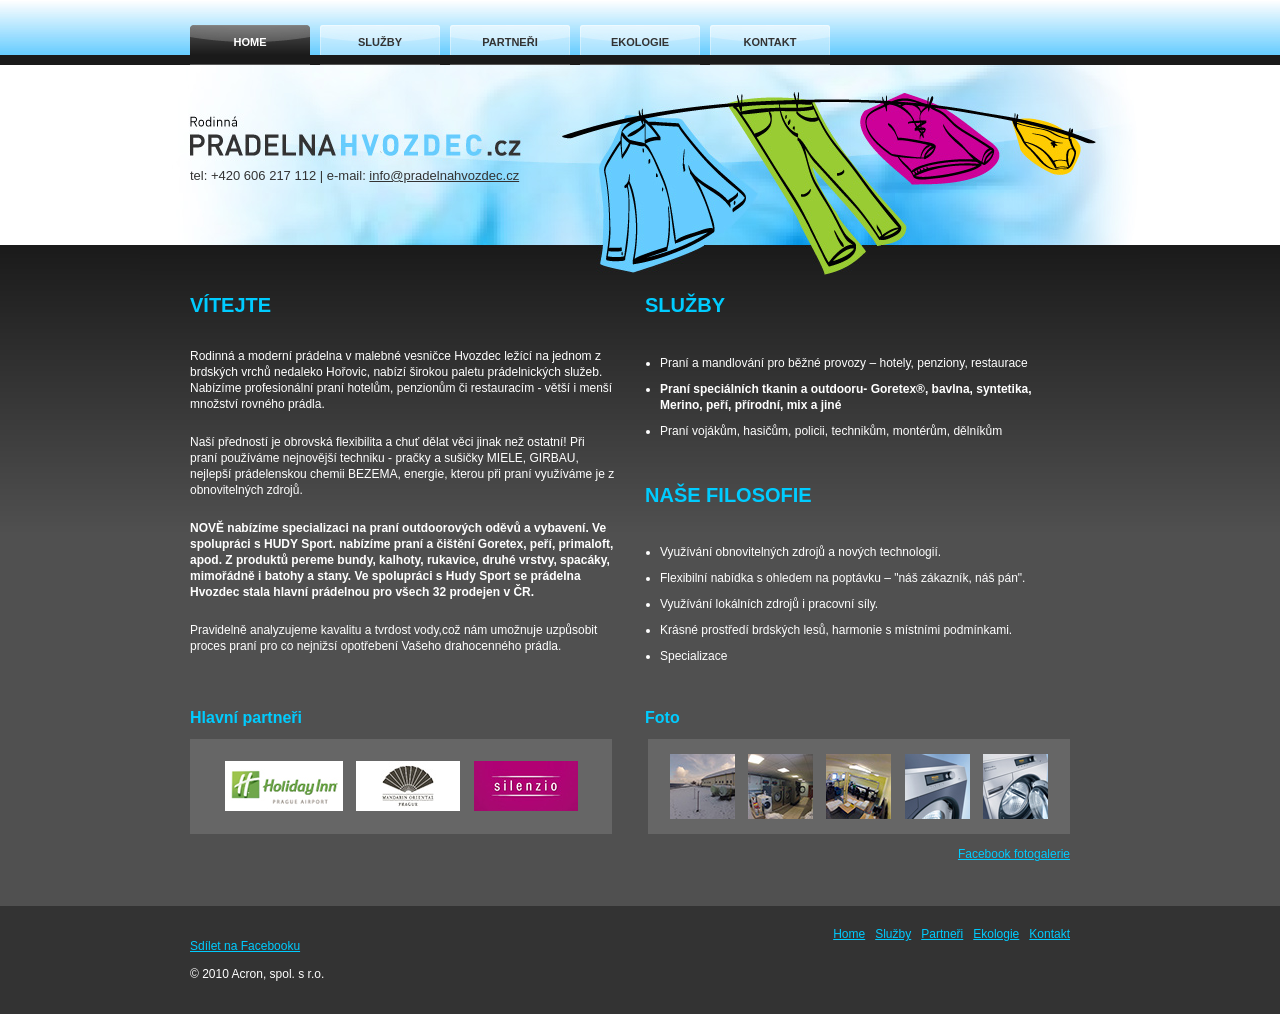
<file: index.html>
<!DOCTYPE html PUBLIC "-//W3C//DTD XHTML 1.0 Transitional//EN" "http://www.w3.org/TR/xhtml1/DTD/xhtml1-transitional.dtd">
<html xmlns="http://www.w3.org/1999/xhtml">

<head>
	<meta http-equiv="Content-Type" content="text/html; charset=utf-8"/>
	<title>Prádelna Hvozdec</title>
	<link href="css/basic_ph.css" rel="stylesheet" type="text/css"/>
	<!--[if lte IE 7]>
<style>
.content, .content1, .content2 { margin-right: -1px; }
ul.nav a { zoom: 1; }
</style>
<![endif]-->
	<script type="text/javascript" src="js/prototype.js"></script>
	<script type="text/javascript" src="js/scriptaculous.js?load=effects,builder"></script>
	<script type="text/javascript" src="js/lightbox.js"></script>
</head>

<body>
	<div class="back">
		<div class="container">
			<div style="height: 25px;"></div>
			<div class="nav">
				<ul>
					<li>HOME</li>
					<li><a href="services.html" target="_top">SLUŽBY</a>
					</li>
					<li style="display:none;"><a href="order.html" target="_top">OBJEDNAT</a>
					</li>
					<li><a href="partners.html" target="_top">PARTNEŘI</a>
					</li>
					<li><a href="footprint.html" target="_top">EKOLOGIE</a>
					</li>
					<li><a href="contact.html" target="_top">KONTAKT</a>
					</li>
				</ul>
			</div>
			<div class="header"> <a style="display: block; width:330px; height:90px;" href="index.html" target="_top"><span style="display: none;">PRADELNAHVOZDEC.CZ</span></a>
				<p> tel: +420 606 217 112 | e-mail: <a href="mailto:info@pradelnahvozdec.cz">info@pradelnahvozdec.cz</a>
				</p>
				<!-- end .header -->
			</div>
			<div class="content1">
				<h1>VÍTEJTE</h1>
				<p>Rodinná a moderní prádelna v malebné vesničce Hvozdec ležící na jednom z brdských vrchů nedaleko Hořovic, nabízí širokou paletu prádelnických služeb. Nabízíme profesionální praní hotelům, penzionům či restauracím - větší i menší množství rovného prádla.</p>
				<p>Naší předností je obrovská flexibilita a chuť dělat věci jinak než ostatní! Při praní používáme nejnovější techniku - pračky a sušičky MIELE, GIRBAU, nejlepší prádelenskou chemii BEZEMA, energie, kterou při praní využíváme je z obnovitelných zdrojů.</p>
				<p><b>NOVĚ nabízíme specializaci na praní outdoorových oděvů a vybavení. Ve spolupráci s HUDY Sport. nabízíme praní a čištění Goretex, peří, primaloft, apod. Z produktů pereme bundy, kalhoty, rukavice, druhé vrstvy, spacáky, mimořádně i batohy a stany. Ve spolupráci s Hudy Sport se prádelna Hvozdec stala hlavní prádelnou pro všech 32 prodejen v ČR. </b>
				</p>
				<p>Pravidelně analyzujeme kavalitu a tvrdost vody,což nám umožnuje uzpůsobit proces praní pro co nejnižsí opotřebení Vašeho drahocenného prádla.
				</p>
				<!-- end .content1 -->
			</div>
			<div class="content2">
				<h4>SLUŽBY</h4>
				<ul>
					<li>Praní a mandlování pro běžné provozy – hotely, penziony, restaurace</li>
					<li><b>Praní speciálních tkanin a outdooru- Goretex®, bavlna, syntetika, Merino, peří, přírodní, mix a jiné</b></li>
					<li>Praní vojákům, hasičům, policii, technikům, montérům, dělníkům</li>
				</ul>
				<h4>NAŠE FILOSOFIE</h4>
				<ul>
					<li>Využívání obnovitelných zdrojů a nových technologií.</li>
					<li>Flexibilní nabídka s ohledem na poptávku – "náš zákazník, náš pán".</li>
					<li>Využívání lokálních zdrojů i pracovní síly.</li>
					<li>Krásné prostředí brdských lesů, harmonie s místními podmínkami. </li>
					<li>Specializace</li>
				</ul>
				<!-- end .content2 -->
			</div>
			<!-- end .container -->
		</div>
		<div class="clear"></div>
		<div class="imgfooter">
			<div class="fcontainer">
				<div class="imgfleft">
					<h2>Hlavní partneři</h2>
					<div class="imgboxl"> <a href="https://www.hipragueairport.com/en/" title="Holiday Inn Prague Airport" target="_blank"><img src="images/hi.jpg" alt="image 3" width="118" height="50" class="img50" /></a>
						<a href="https://www.mandarinoriental.com/en/prague/mala-strana" title="Mandarin Oriental Prague" target="_blank"><img src="images/mandarin_s.jpg" alt="Mandarin Oriental Prague" width="104" height="50" class="img50" /></a>
						<a href="http://www.silenziohotel.cz" title="Silenzio Hotel" target="_blank"><img src="images/silenzio_s.jpg" alt="Silenzio" width="104" height="50" class="img50" /></a>
					</div>
				</div>
				<div class="imgfright">
					<h2 style="padding: 0px 15px;">Foto</h2>
					<div class="imgboxr"> <a href="images/ph_01_l.jpg" rel="lightbox[roadtrip]"><img src="images/ph_01_s.jpg" alt="Rodinná prádelna Hvozdec" title="Rodinná prádelna Hvozdec" width="65" height="65" class="img" /></a>
						<a href="images/ph_02_l.jpg" rel="lightbox[roadtrip]"><img src="images/ph_02_s.jpg" alt="Rodinná prádelna Hvozdec" title="Rodinná prádelna Hvozdec" width="65" height="65" class="img" /></a> <a href="images/ph_03_l.jpg" rel="lightbox[roadtrip]"><img src="images/ph_03_s.jpg" alt="Rodinná prádelna Hvozdec" title="Rodinná prádelna Hvozdec" width="65" height="65" class="img" /></a>
						<a href="images/20000063192_l.jpg" rel="lightbox[roadtrip]"><img src="images/20000063192_s.jpg" alt="Miele Professional" title="Miele Professional" width="65" height="65" class="img" /></a> <a href="images/20000064810_l.jpg" rel="lightbox[roadtrip]"><img src="images/20000064810_s.jpg" alt="Miele Professional" title="Miele Professional" width="65" height="65" class="img" /></a>
					</div>
					<p style="padding: 0px 0px; line-height: 40px; text-align: right;"><a href="https://www.facebook.com/media/set/?set=a.206001156083046.63624.182908068392355&type=1&l=375593d384" target="_top">Facebook fotogalerie</a>
					</p>
				</div>
			</div>
			<!-- end .imgfooter -->
		</div>
		<div class="clear"></div>
		<!-- end .back -->
	</div>
	<div class="footer">
  <div class="fcontainer">
    <div class="fleft">
      <p><a href="https://www.facebook.com/sharer/sharer.php?u=https%3A%2F%2Fwww.pradelnahvozdec.cz%2F" target="_blank" rel="noopener noreferrer">Sdílet na Facebooku</a></p>
      <p>© 2010 Acron, spol. s r.o.</p>
    </div>
    <div class="fright">
      <ul>
        <li><a href="contact.html" target="_top">Kontakt</a></li>
        <li><a href="footprint.html" target="_top">Ekologie</a></li>
        <li><a href="partners.html" target="_top">Partneři</a></li>
        <li style="display:none;"><a href="order.html" target="_top">Objednat</a></li>
        <li><a href="services.html" target="_top">Služby</a></li>
        <li><a href="index.html" target="_top">Home</a></li>
      </ul>
    </div>
  </div>
</div>

</body>

</html>
</file>
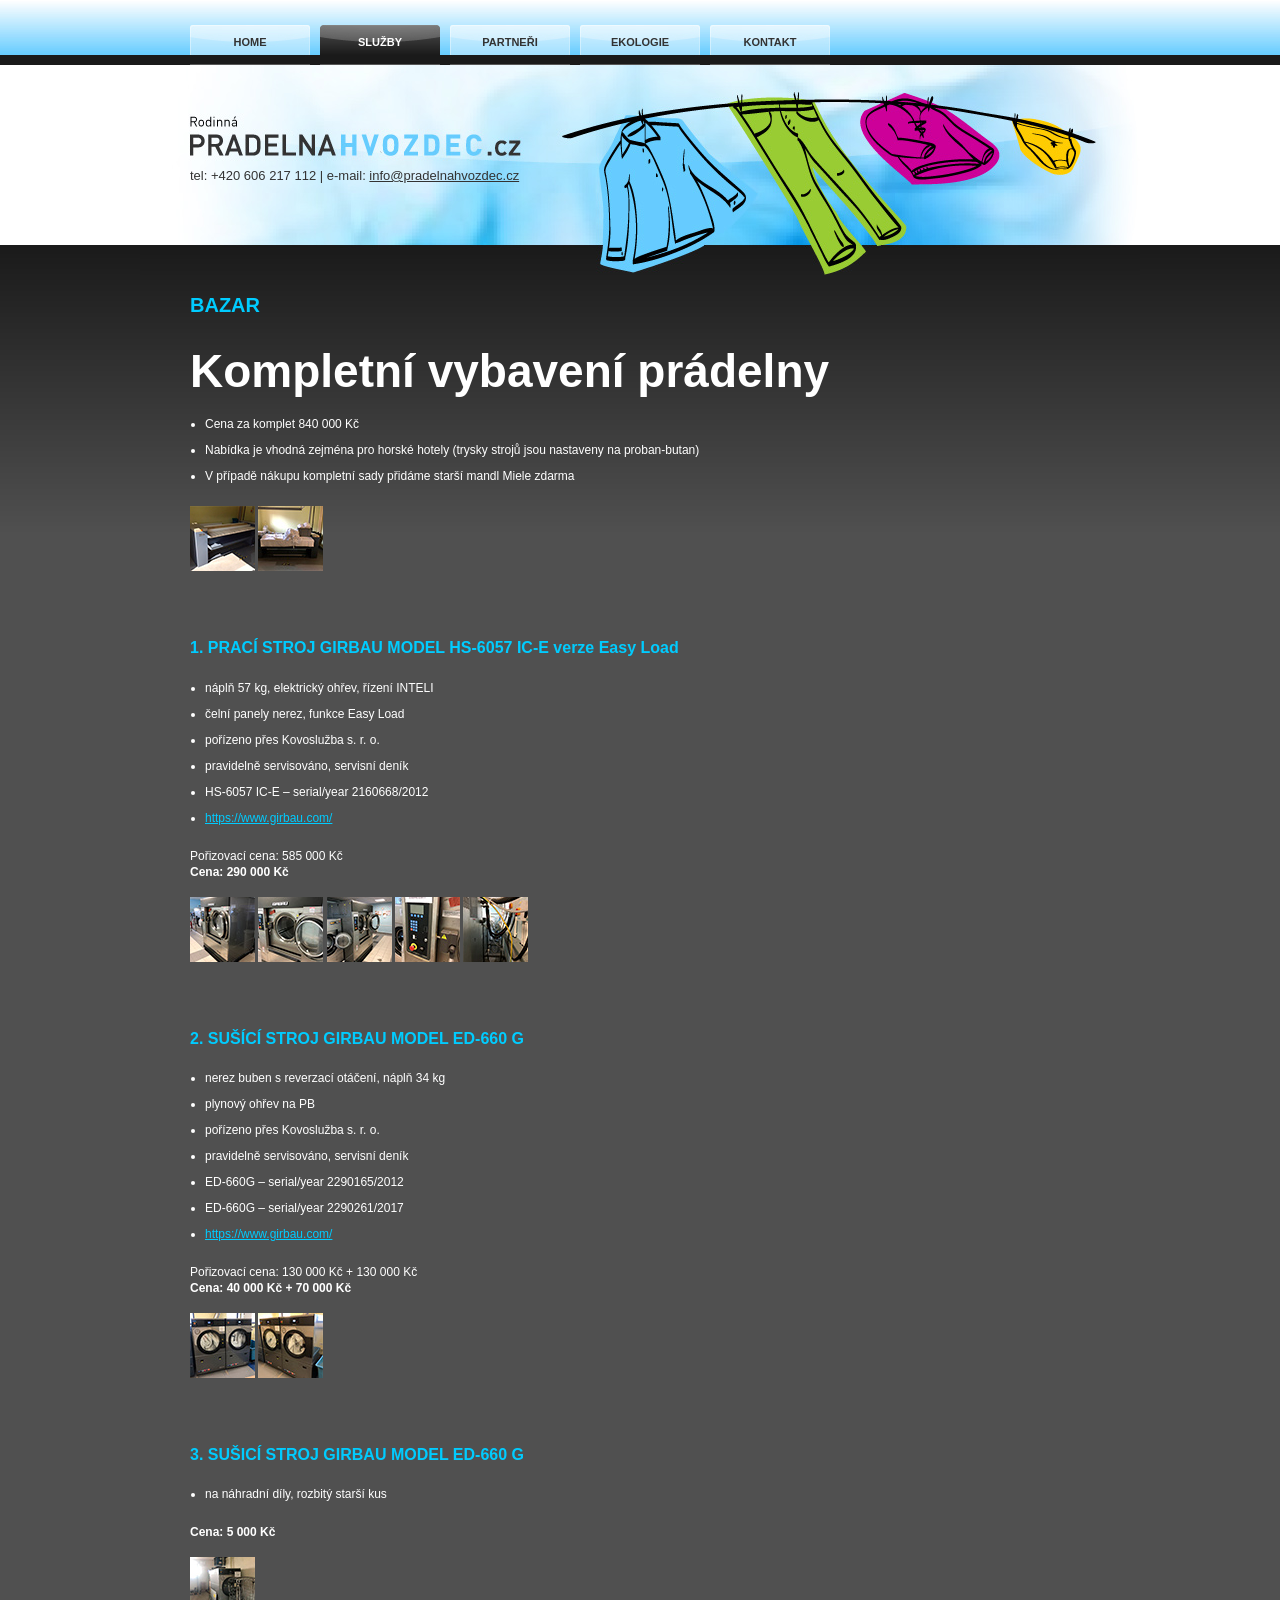
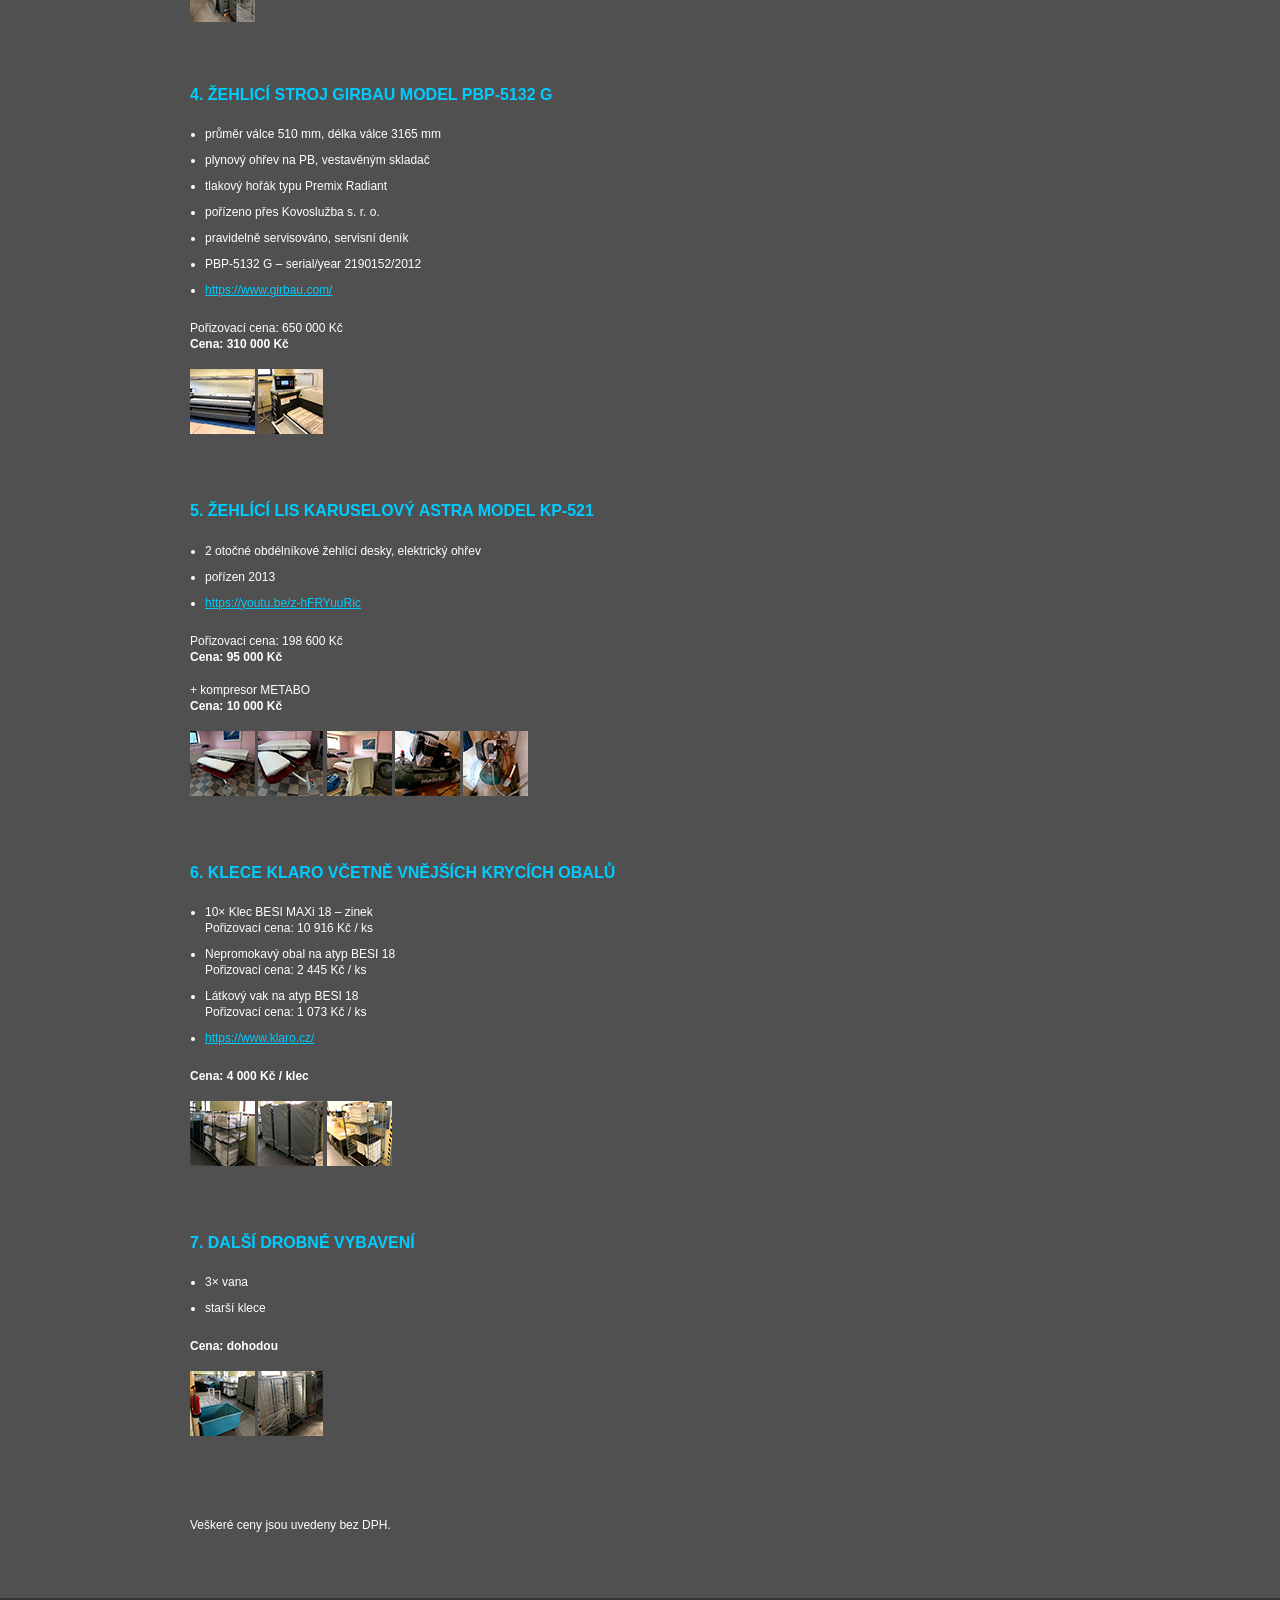
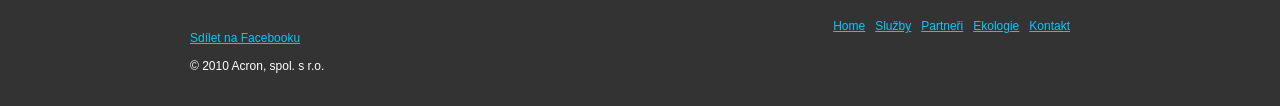
<file: bazar.html>
<!DOCTYPE html PUBLIC "-//W3C//DTD XHTML 1.0 Transitional//EN" "http://www.w3.org/TR/xhtml1/DTD/xhtml1-transitional.dtd">
<html xmlns="http://www.w3.org/1999/xhtml">
<head>
<meta http-equiv="Content-Type" content="text/html; charset=utf-8"/>
<title>Prádelna Hvozdec - bazar</title>
<link href="css/basic_ph.css" rel="stylesheet" type="text/css"/>
<!--[if lte IE 7]>
<style>
.content, .content1, .content2 { margin-right: -1px; }
ul.nav a { zoom: 1; }
</style>
<![endif]--> 
<script type="text/javascript" src="js/prototype.js"></script> 
<script type="text/javascript" src="js/scriptaculous.js?load=effects,builder"></script> 
<script type="text/javascript" src="js/lightbox.js"></script>
</head>

<body>
<div class="back">
  <div class="container">
    <div style="height: 25px;"></div>
    <div class="nav">
      <ul>
        <li><a href="index.html" target="_top">HOME</a> </li>
        <li>SLUŽBY</li>
        <li style="display:none;"><a href="order.html" target="_top">OBJEDNAT</a> </li>
        <li><a href="partners.html" target="_top">PARTNEŘI</a> </li>
        <li><a href="footprint.html" target="_top">EKOLOGIE</a> </li>
        <li><a href="contact.html" target="_top">KONTAKT</a> </li>
      </ul>
    </div>
    <div class="header"> <a style="display: block; width:330px; height:90px;" href="index.html" target="_top"><span style="display: none;">PRADELNAHVOZDEC.CZ</span></a>
      <p> tel: +420 606 217 112 | e-mail: <a href="mailto:info@pradelnahvozdec.cz">info@pradelnahvozdec.cz</a> </p>
      <!-- end .header --> 
    </div>
    <div class="content">
      <h1>BAZAR</h1>
      <h6>Kompletní vybavení prádelny</h6>
      <ul>
        <li>Cena za komplet 840 000 Kč </li>
        <li>Nabídka je vhodná zejména pro horské hotely (trysky strojů jsou nastaveny na proban-butan)</li>
        <li>V případě nákupu kompletní sady přidáme starší mandl Miele zdarma</li>
      </ul>
      <p><a href="images/081_l.jpg" rel="lightbox[roadtrip]"><img src="images/081_s.jpg" alt="mandl MIELE" title="mandl MIELE" width="65" height="65"/></a> <a href="images/082_l.jpg" rel="lightbox[roadtrip]"><img src="images/082_s.jpg" alt="mandl MIELE" title="mandl MIELE" width="65" height="65"/></a></p>
      <br />
      <br />
      <br />
      <h2>1. PRACÍ STROJ GIRBAU MODEL HS-6057 IC-E verze Easy Load</h2>
      <ul>
        <li>náplň 57 kg, elektrický ohřev, řízení INTELI</li>
        <li>čelní panely nerez, funkce Easy Load</li>
        <li>pořízeno přes Kovoslužba s. r. o.</li>
        <li>pravidelně servisováno, servisní deník</li>
        <li>HS-6057 IC-E – serial/year 2160668/2012</li>
        <li><a href="https://www.girbau.com/">https://www.girbau.com/</a></li>
      </ul>
      <p>Pořizovací cena: 585 000 Kč<br />
        <strong>Cena: 290 000 Kč</strong></p>
      <p><a href="images/011_l.jpg" rel="lightbox[roadtrip]"><img src="images/011_s.jpg" alt="GIRBAU HS-6057 IC-E" title="GIRBAU HS-6057 IC-E" width="65" height="65"/></a> <a href="images/012_l.jpg" rel="lightbox[roadtrip]"><img src="images/012_s.jpg" alt="GIRBAU HS-6057 IC-E" title="GIRBAU HS-6057 IC-E" width="65" height="65"/></a> <a href="images/013_l.jpg" rel="lightbox[roadtrip]"><img src="images/013_s.jpg" alt="GIRBAU HS-6057 IC-E" title="GIRBAU HS-6057 IC-E" width="65" height="65"/></a> <a href="images/014_l.jpg" rel="lightbox[roadtrip]"><img src="images/014_s.jpg" alt="GIRBAU HS-6057 IC-E" title="GIRBAU HS-6057 IC-E" width="65" height="65"/></a> <a href="images/015_l.jpg" rel="lightbox[roadtrip]"><img src="images/015_s.jpg" alt="GIRBAU HS-6057 IC-E" title="GIRBAU HS-6057 IC-E" width="65" height="65"/></a> </p>
      <br />
      <br />
      <br />
      <h2>2. SUŠÍCÍ STROJ GIRBAU MODEL ED-660 G</h2>
      <ul>
        <li>nerez buben s reverzací otáčení, náplň 34 kg</li>
        <li>plynový ohřev na PB</li>
        <li>pořízeno přes Kovoslužba s. r. o.</li>
        <li>pravidelně servisováno, servisní deník</li>
        <li>ED-660G – serial/year 2290165/2012</li>
        <li>ED-660G – serial/year 2290261/2017</li>
		  <li><a href="https://www.girbau.com/">https://www.girbau.com/</a></li>
      </ul>
      <p>Pořizovací cena: 130 000 Kč + 130 000 Kč<br />
        <strong>Cena: 40 000 Kč + 70 000 Kč</strong></p>
      <p><a href="images/021_l.jpg" rel="lightbox[roadtrip]"><img src="images/021_s.jpg" alt="SUŠÍCÍ STROJ GIRBAU MODEL ED-660 G" title="SUŠÍCÍ STROJ GIRBAU MODEL ED-660 G" width="65" height="65"/></a> <a href="images/022_l.jpg" rel="lightbox[roadtrip]"><img src="images/022_s.jpg" alt="SUŠÍCÍ STROJ GIRBAU MODEL ED-660 G" title="SUŠÍCÍ STROJ GIRBAU MODEL ED-660 G" width="65" height="65"/></a></p>
      <br />
      <br />
      <br />
      <h2>3. SUŠICÍ STROJ GIRBAU MODEL ED-660 G</h2>
      <ul>
        <li>na náhradní díly, rozbitý starší kus</li>
      </ul>
      <p><strong>Cena: 5 000 Kč</strong></p>
      <p><a href="images/031_l.jpg" rel="lightbox[roadtrip]"><img src="images/031_s.jpg" alt="SUŠÍCÍ STROJ GIRBAU MODEL ED-660 G" title="SUŠÍCÍ STROJ GIRBAU MODEL ED-660 G" width="65" height="65"/></a></p>
      <br />
      <br />
      <br />
      <h2>4. ŽEHLICÍ STROJ GIRBAU MODEL PBP-5132 G</h2>
      <ul>
        <li>průměr válce 510 mm, délka válce 3165 mm</li>
        <li>plynový ohřev na PB, vestavěným skladač</li>
        <li>tlakový hořák typu Premix Radiant </li>
        <li>pořízeno přes Kovoslužba s. r. o.</li>
        <li>pravidelně servisováno, servisní deník</li>
        <li>PBP-5132 G – serial/year 2190152/2012</li>
		  <li><a href="https://www.girbau.com/">https://www.girbau.com/</a></li>
      </ul>
      <p>Pořizovací cena: 650 000 Kč<br />
        <strong>Cena: 310 000 Kč</strong></p>
      <p><a href="images/041_l.jpg" rel="lightbox[roadtrip]"><img src="images/041_s.jpg" alt="ŽEHLICÍ STROJ GIRBAU MODEL PBP-5132 G" title="ŽEHLICÍ STROJ GIRBAU MODEL PBP-5132 G" width="65" height="65"/></a> <a href="images/042_l.jpg" rel="lightbox[roadtrip]"><img src="images/042_s.jpg" alt="ŽEHLICÍ STROJ GIRBAU MODEL PBP-5132 G" title="ŽEHLICÍ STROJ GIRBAU MODEL PBP-5132 G" width="65" height="65"/></a></p>
      <br />
      <br />
      <br />
      <h2>5. ŽEHLÍCÍ LIS KARUSELOVÝ ASTRA MODEL KP-521</h2>
      <ul>
        <li>2 otočné obdélníkové žehlící desky, elektrický ohřev</li>
        <li>pořízen 2013</li>
		  <li><a href="https://youtu.be/z-hFRYuuRic">https://youtu.be/z-hFRYuuRic</a></li>
      </ul>
      <p>Pořizovací cena: 198 600 Kč<br />
        <strong>Cena: 95 000 Kč</strong></p>
      <p>+ kompresor METABO<br />
        <strong>Cena: 10 000 Kč</strong></p>
      <p><a href="images/051_l.jpg" rel="lightbox[roadtrip]"><img src="images/051_s.jpg" alt="ŽEHLÍCÍ LIS KARUSELOVÝ ASTRA MODEL KP-521" title="ŽEHLÍCÍ LIS KARUSELOVÝ ASTRA MODEL KP-521" width="65" height="65"/></a> <a href="images/052_l.jpg" rel="lightbox[roadtrip]"><img src="images/052_s.jpg" alt="ŽEHLÍCÍ LIS KARUSELOVÝ ASTRA MODEL KP-521" title="ŽEHLÍCÍ LIS KARUSELOVÝ ASTRA MODEL KP-521" width="65" height="65"/></a> <a href="images/053_l.jpg" rel="lightbox[roadtrip]"><img src="images/053_s.jpg" alt="ŽEHLÍCÍ LIS KARUSELOVÝ ASTRA MODEL KP-521" title="ŽEHLÍCÍ LIS KARUSELOVÝ ASTRA MODEL KP-521" width="65" height="65"/></a> <a href="images/054_l.jpg" rel="lightbox[roadtrip]"><img src="images/054_s.jpg" alt="kompresor METABO" title="kompresor METABO" width="65" height="65"/></a> <a href="images/055_l.jpg" rel="lightbox[roadtrip]"><img src="images/055_s.jpg" alt="kompresor METABO" title="kompresor METABO" width="65" height="65"/></a> </p>
      <br />
      <br />
      <br />
      <h2>6. KLECE KLARO VČETNĚ VNĚJŠÍCH KRYCÍCH OBALŮ</h2>
      <ul>
        <li>10× Klec BESI MAXi 18 – zinek <br />
          Pořizovací cena: 10 916 Kč / ks</li>
        <li>Nepromokavý obal na atyp BESI 18 <br />
          Pořizovací cena: 2 445 Kč / ks</li>
        <li>Látkový vak na atyp BESI 18<br />
          Pořizovací cena: 1 073 Kč / ks </li>
		  <li><a href="https://www.klaro.cz/">https://www.klaro.cz/</a></li>
      </ul>
      <p><strong>Cena: 4 000 Kč / klec</strong></p>
      <p><a href="images/061_l.jpg" rel="lightbox[roadtrip]"><img src="images/061_s.jpg" alt="klec KLARO" title="klec KLARO" width="65" height="65"/></a> <a href="images/062_l.jpg" rel="lightbox[roadtrip]"><img src="images/062_s.jpg" alt="klec KLARO" title="klec KLARO" width="65" height="65"/></a> <a href="images/063_l.jpg" rel="lightbox[roadtrip]"><img src="images/063_s.jpg" alt="klec KLARO" title="klec KLARO" width="65" height="65"/></a></p>
      <br />
      <br />
      <br />
      <h2>7. DALŠÍ DROBNÉ VYBAVENÍ</h2>
      <ul>
        <li>3× vana</li>
        <li>starší klece</li>
      </ul>
      <p><strong>Cena: dohodou</strong></p>
      <p><a href="images/071_l.jpg" rel="lightbox[roadtrip]"><img src="images/071_s.jpg" alt="vana a starší klece" title="vana a starší klece" width="65" height="65"/></a> <a href="images/072_l.jpg" rel="lightbox[roadtrip]"><img src="images/072_s.jpg" alt="starší klece" title="starší klece" width="65" height="65"/></a></p>
      <br />
      <br />
      <br />
      <p>Veškeré ceny jsou uvedeny bez DPH.</p>
      <br />
      <br />
      <br />
    </div>
    <!-- end .container --> 
  </div>
  <div class="clear"></div>
  <!-- end .back --> 
</div>
<div class="footer">
  <div class="fcontainer">
    <div class="fleft">
      <p><a href="https://www.facebook.com/sharer/sharer.php?u=https%3A%2F%2Fwww.pradelnahvozdec.cz%2F" target="_blank" rel="noopener noreferrer">Sdílet na Facebooku</a></p>
      <p>© 2010 Acron, spol. s r.o.</p>
    </div>
    <div class="fright">
      <ul>
        <li><a href="contact.html" target="_top">Kontakt</a></li>
        <li><a href="footprint.html" target="_top">Ekologie</a></li>
        <li><a href="partners.html" target="_top">Partneři</a></li>
        <li style="display:none;"><a href="order.html" target="_top">Objednat</a></li>
        <li><a href="services.html" target="_top">Služby</a></li>
        <li><a href="index.html" target="_top">Home</a></li>
      </ul>
    </div>
  </div>
</div>

</body>
</html>
</file>
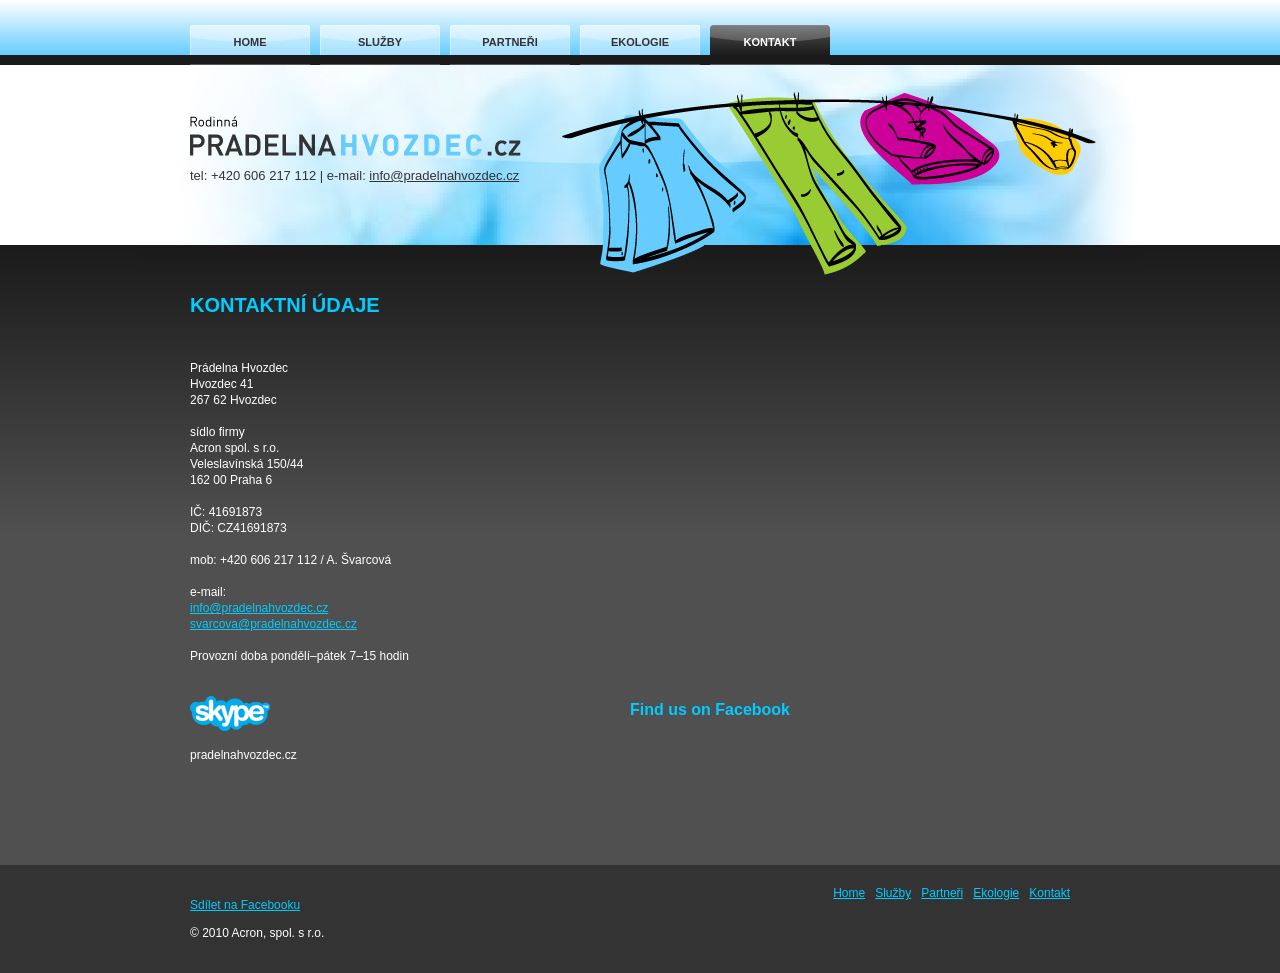
<file: contact.html>
<!DOCTYPE html PUBLIC "-//W3C//DTD XHTML 1.0 Transitional//EN" "http://www.w3.org/TR/xhtml1/DTD/xhtml1-transitional.dtd">
<html xmlns="http://www.w3.org/1999/xhtml">

<head>
	<meta http-equiv="Content-Type" content="text/html; charset=utf-8"/>
	<title>Prádelna Hvozdec - kontakt</title>
	<link href="css/basic_ph.css" rel="stylesheet" type="text/css"/>
	<!--[if lte IE 7]>
<style>
.content, .content1, .content2 { margin-right: -1px; }
ul.nav a { zoom: 1; }
</style>
<![endif]-->
	<script type="text/javascript" src="js/prototype.js"></script>
	<script type="text/javascript" src="js/scriptaculous.js?load=effects,builder"></script>
	<script type="text/javascript" src="js/lightbox.js"></script>
</head>

<body>
	<script>
		( function ( d, s, id ) {
			var js, fjs = d.getElementsByTagName( s )[ 0 ];
			if ( d.getElementById( id ) ) return;
			js = d.createElement( s );
			js.id = id;
			js.src = "//connect.facebook.net/cs_CZ/all.js#xfbml=1";
			fjs.parentNode.insertBefore( js, fjs );
		}( document, 'script', 'facebook-jssdk' ) );
	</script>
	<div class="back">
		<div class="container">
			<div style="height: 25px;"></div>
			<div class="nav">
				<ul>
					<li><a href="index.html" target="_top">HOME</a>
					</li>
					<li><a href="services.html" target="_top">SLUŽBY</a>
					</li>
					<li style="display:none;"><a href="order.html" target="_top">OBJEDNAT</a>
					</li>
					<li><a href="partners.html" target="_top">PARTNEŘI</a>
					</li>
					<li><a href="footprint.html" target="_top">EKOLOGIE</a>
					</li>
					<li>KONTAKT</li>
				</ul>
			</div>
			<div class="header"> <a style="display: block; width:330px; height:90px;" href="index.html" target="_top"><span style="display: none;">PRADELNAHVOZDEC.CZ</span></a>
				<p> tel: +420 606 217 112 | e-mail: <a href="mailto:info@pradelnahvozdec.cz">info@pradelnahvozdec.cz</a>
				</p>
				<!-- end .header -->
			</div>
			<div class="content">
				<h1>KONTAKTNÍ ÚDAJE</h1>
			</div>
			<div class="content1">
				<p>Prádelna Hvozdec<br/> Hvozdec 41<br/> 267 62 Hvozdec<br/>
					<br/> sídlo firmy<br/> Acron spol. s r.o.<br/> Veleslavínská 150/44<br/> 162 00 Praha 6<br/>
					<br/> IČ: 41691873<br/> DIČ: CZ41691873<br/>
					<br/> mob: +420 606 217 112 / A. Švarcová <br/>
					<br/> e-mail: <br/>
					<a href="mailto:info@pradelnahvozdec.cz">info@pradelnahvozdec.cz</a><br/>
					<a href="mailto:svarcova@pradelnahvozdec.cz">svarcova@pradelnahvozdec.cz</a><br/>
					<br/> Provozní doba pondělí–pátek 7–15 hodin<br/>
					<br/>
					<br/>
					<img src="images/skype.png" width="80" height="35" alt="Skype"/> <br/>
					<br/> pradelnahvozdec.cz
					<br/>
					<br/>
					<!-- Skype "Call me button" -->
					<script type="text/javascript" src="https://secure.skypeassets.com/i/scom/js/skype-uri.js"></script>
					<div id="SkypeButton_Call_pradelnahvozdec.cz_1">
						<script type="text/javascript">
							Skype.ui( {
								"name": "call",
								"element": "SkypeButton_Call_pradelnahvozdec.cz_1",
								"participants": [ "pradelnahvozdec.cz" ],
								"imageSize": 32
							} );
						</script>
					</div>
					<br/>
					<br/>
					<br/>
					<br/>
					<!-- end .content1 -->
			</div>
			<div class="content2">
				<iframe width="450" height="300" align="left" frameborder="0" scrolling="no" marginheight="0" marginwidth="0" src="https://maps.google.com/maps?f=q&amp;source=s_q&amp;hl=cs&amp;geocode=&amp;q=hvozdec+41&amp;sll=50.087811,14.42046&amp;sspn=0.770974,1.674042&amp;g=Praha&amp;ie=UTF8&amp;hq=&amp;hnear=Hvozdec+41,+267+62+Hvozdec,+%C4%8Cesk%C3%A1+republika&amp;ll=49.810961,13.885002&amp;spn=0.04431,0.094242&amp;z=13&amp;output=embed"></iframe>
				<div>
					<p>&nbsp;</p>
				</div>
				<br/>
				<h2>Find us on Facebook</h2>
				<div class="fb-like-box" style="background-color: #FFF;" data-href="https://www.facebook.com/pradelnahvozdec/" data-width="450" data-show-faces="true" data-colorscheme="light" data-stream="true" data-header="false"></div>
				<br/>
				<br/>
				<!-- end .content2 -->
			</div>
			<!-- end .container -->
		</div>
		<div class="clear"></div>
		<!-- end .back -->
	</div>
	<div class="footer">
  <div class="fcontainer">
    <div class="fleft">
      <p><a href="https://www.facebook.com/sharer/sharer.php?u=https%3A%2F%2Fwww.pradelnahvozdec.cz%2F" target="_blank" rel="noopener noreferrer">Sdílet na Facebooku</a></p>
      <p>© 2010 Acron, spol. s r.o.</p>
    </div>
    <div class="fright">
      <ul>
        <li><a href="contact.html" target="_top">Kontakt</a></li>
        <li><a href="footprint.html" target="_top">Ekologie</a></li>
        <li><a href="partners.html" target="_top">Partneři</a></li>
        <li style="display:none;"><a href="order.html" target="_top">Objednat</a></li>
        <li><a href="services.html" target="_top">Služby</a></li>
        <li><a href="index.html" target="_top">Home</a></li>
      </ul>
    </div>
  </div>
</div>

</body>

</html>
</file>
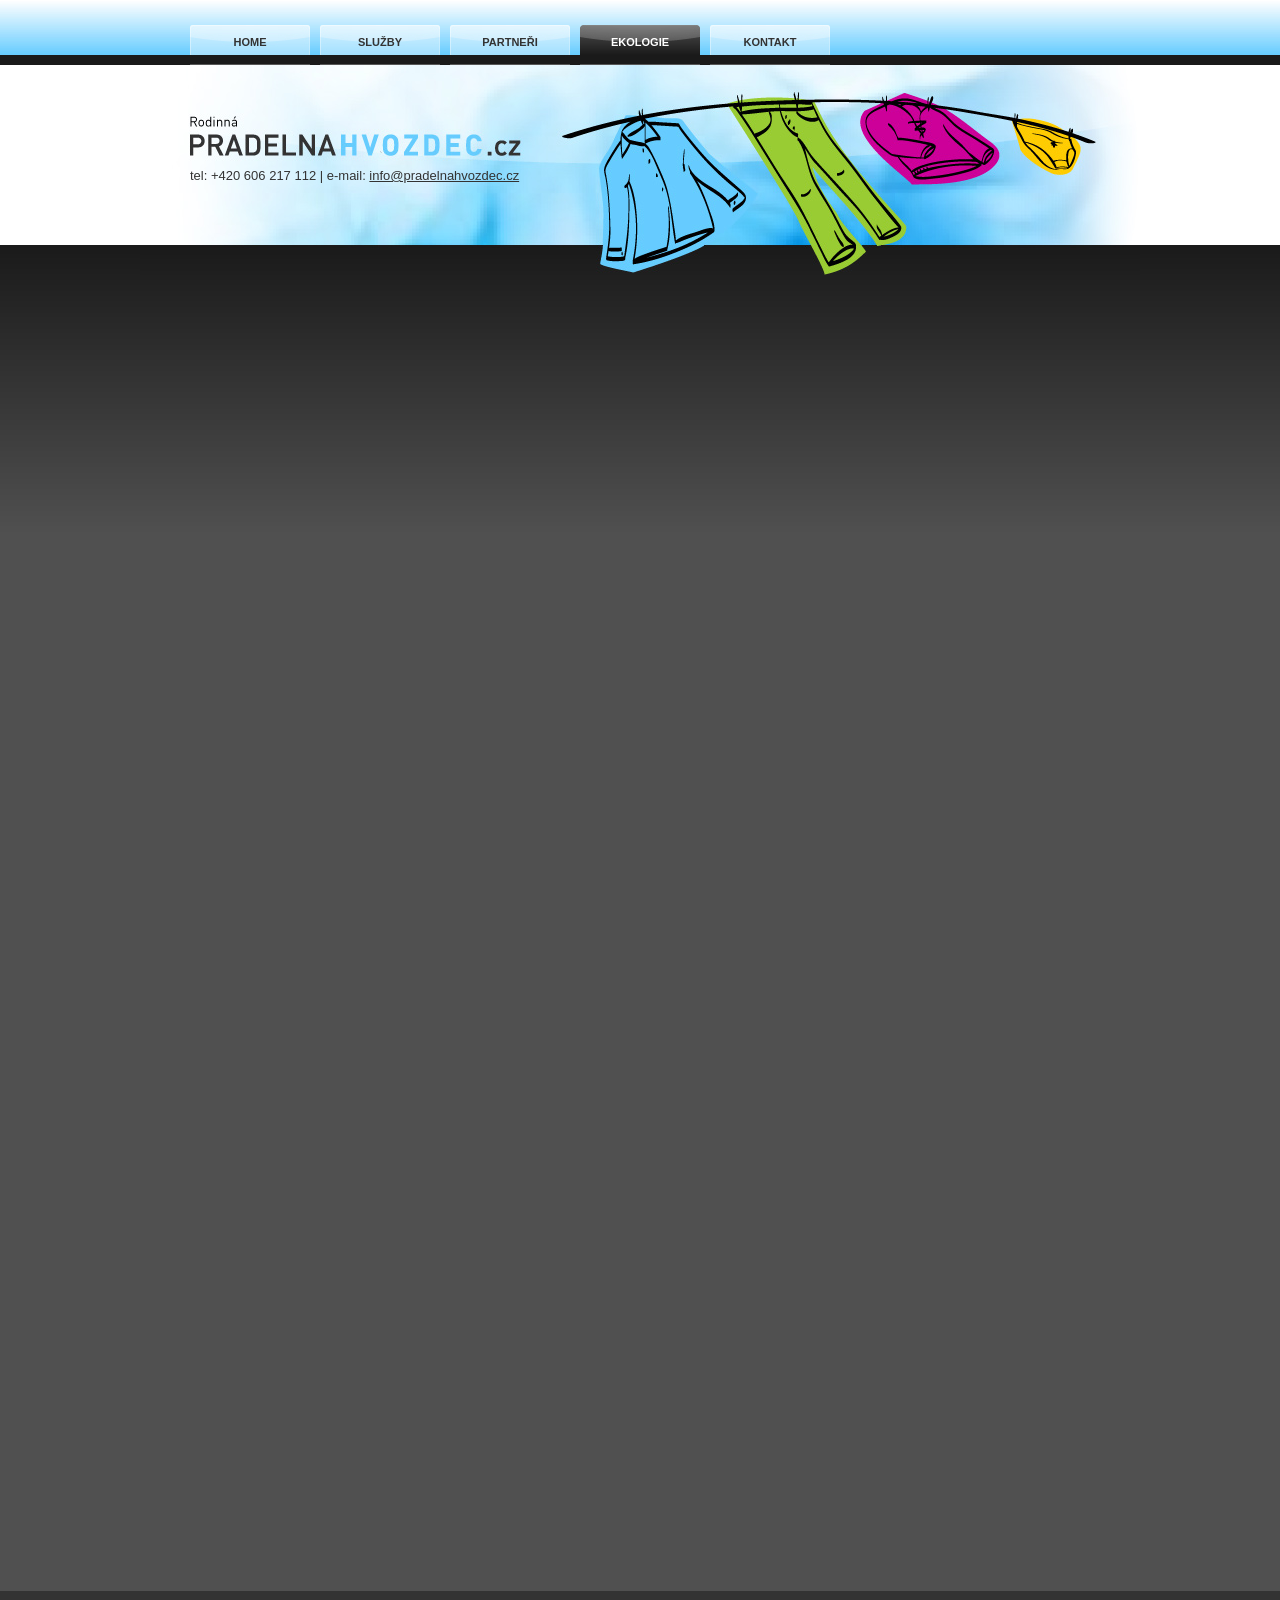
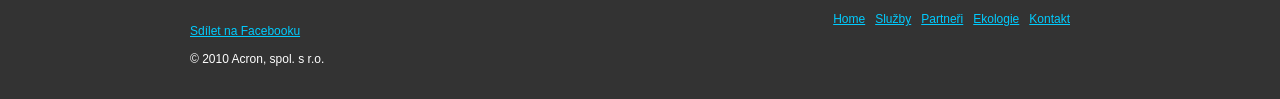
<file: footprint.html>
<!DOCTYPE html PUBLIC "-//W3C//DTD XHTML 1.0 Transitional//EN" "http://www.w3.org/TR/xhtml1/DTD/xhtml1-transitional.dtd">
<html xmlns="http://www.w3.org/1999/xhtml">
<head>
<meta http-equiv="Content-Type" content="text/html; charset=utf-8" />
<title>Prádelna Hvozdec - služby</title>
<link href="css/basic_ph.css" rel="stylesheet" type="text/css" />
<!--[if lte IE 7]>
<style>
.content, .content1, .content2 { margin-right: -1px; }
ul.nav a { zoom: 1; }
</style>
<![endif]-->
<script type="text/javascript" src="js/prototype.js"></script>
<script type="text/javascript" src="js/scriptaculous.js?load=effects,builder"></script>
<script type="text/javascript" src="js/lightbox.js"></script>
</head>

<body>
<div class="back">
  <div class="container">
    <div style="height: 25px;"></div>
    <div class="nav">
      <ul>
        <li><a href="index.html" target="_top">HOME</a></li>
        <li><a href="services.html" target="_top">SLUŽBY</a></li>
        <li style="display:none;"><a href="order.html" target="_top">OBJEDNAT</a></li>
        <li><a href="partners.html" target="_top">PARTNEŘI</a></li>
        <li>EKOLOGIE</li>
        <li><a href="contact.html" target="_top">KONTAKT</a></li>
      </ul>
    </div>
    <div class="header"> <a style="display: block; width:330px; height:90px;" href="index.html" target="_top"><span style="display: none;">PRADELNAHVOZDEC.CZ</span></a>
      <p> tel: +420 606 217 112 | e-mail: <a href="mailto:info@pradelnahvozdec.cz">info@pradelnahvozdec.cz</a></p>
      <!-- end .header --></div>
    <div class="content"><br />
      <iframe width="710" height="1300" frameborder="0" marginwidth="0" marginheight="0" scrolling="no" src="https://calculator.carbonfootprint.com/calculator.aspx?lang=cs">
<p>Your browser doesn't support IFRAMES - please use the <a href="https://calculator.carbonfootprint.com/calculator.aspx" target="_blank">basic calculator</a> instead.</p></iframe>

      <!-- end .content --> 
    </div>
    <!-- end .container --> 
  </div>
  <div class="clear"></div>
  <!-- end .back --> 
</div>
<div class="footer">
  <div class="fcontainer">
    <div class="fleft">
      <p><a href="https://www.facebook.com/sharer/sharer.php?u=https%3A%2F%2Fwww.pradelnahvozdec.cz%2F" target="_blank" rel="noopener noreferrer">Sdílet na Facebooku</a></p>
      <p>© 2010 Acron, spol. s r.o.</p>
    </div>
    <div class="fright">
      <ul>
        <li><a href="contact.html" target="_top">Kontakt</a></li>
        <li><a href="footprint.html" target="_top">Ekologie</a></li>
        <li><a href="partners.html" target="_top">Partneři</a></li>
        <li style="display:none;"><a href="order.html" target="_top">Objednat</a></li>
        <li><a href="services.html" target="_top">Služby</a></li>
        <li><a href="index.html" target="_top">Home</a></li>
      </ul>
    </div>
  </div>
</div>

</body>
</html>
</file>
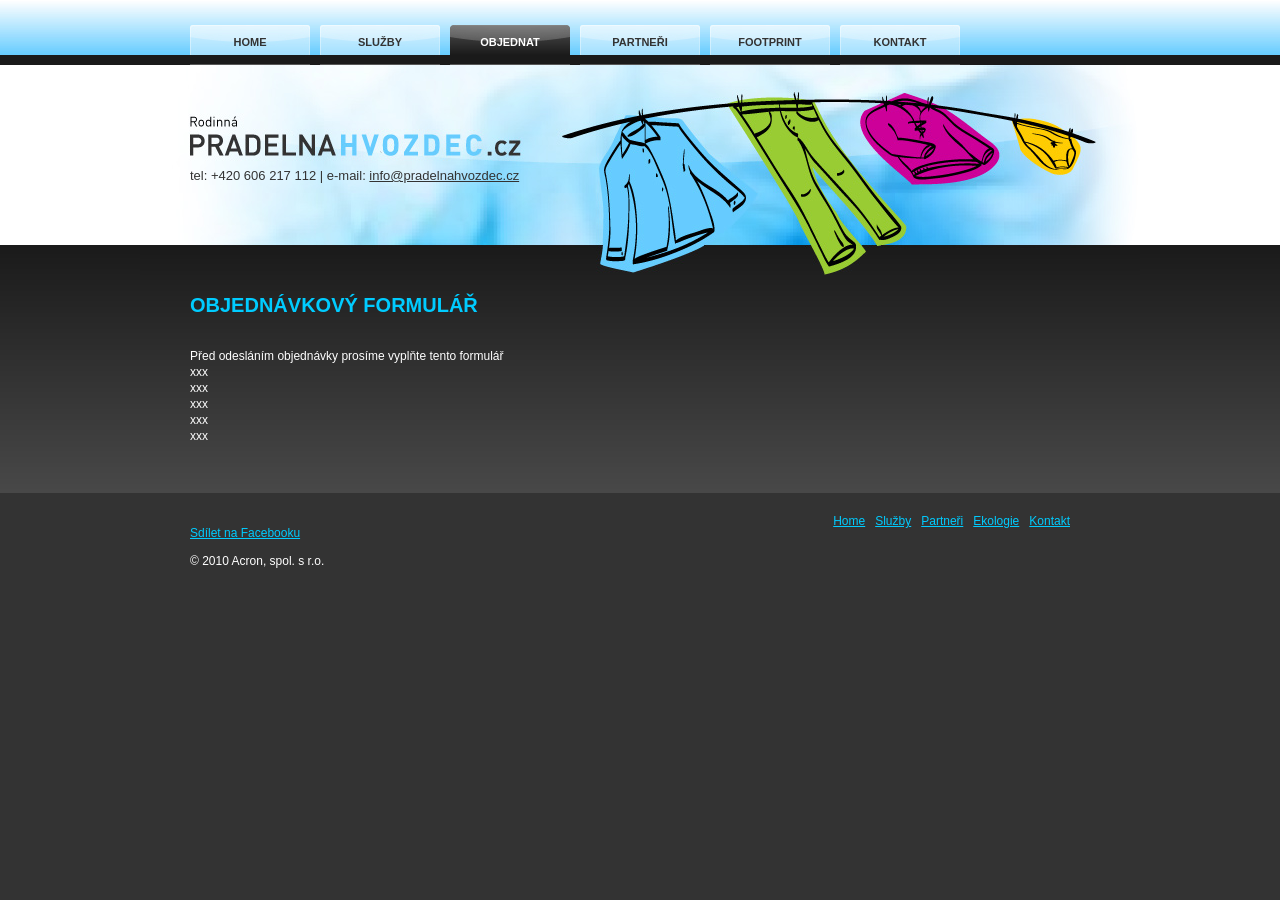
<file: order.html>
<!DOCTYPE html PUBLIC "-//W3C//DTD XHTML 1.0 Transitional//EN" "http://www.w3.org/TR/xhtml1/DTD/xhtml1-transitional.dtd">
<html xmlns="http://www.w3.org/1999/xhtml">
<head>
<meta http-equiv="Content-Type" content="text/html; charset=utf-8" />
<title>Prádelna Hvozdec - objednat</title>
<link href="css/basic_ph.css" rel="stylesheet" type="text/css" />
<!--[if lte IE 7]>
<style>
.content, .content1, .content2 { margin-right: -1px; }
ul.nav a { zoom: 1; }
</style>
<![endif]-->
<script type="text/javascript" src="js/prototype.js"></script>
<script type="text/javascript" src="js/scriptaculous.js?load=effects,builder"></script>
<script type="text/javascript" src="js/lightbox.js"></script>
</head>

<body>
<div class="back">
  <div class="container">
    <div style="height: 25px;"></div>
    <div class="nav">
      <ul>
        <li><a href="index.html" target="_top">HOME</a></li>
        <li><a href="services.html" target="_top">SLUŽBY</a></li>
        <li>OBJEDNAT</li>
        <li><a href="partners.html" target="_top">PARTNEŘI</a></li>
        <li><a href="footprint.html" target="_top">FOOTPRINT</a></li>
        <li><a href="contact.html" target="_top">KONTAKT</a></li>
      </ul>
    </div>
    <div class="header">
    <a style="display: block; width:330px; height:90px;" href="index.html" target="_top"><span style="display: none;">PRADELNAHVOZDEC.CZ</span></a><p>
      tel: +420 606 217 112 | e-mail: <a href="mailto:info@pradelnahvozdec.cz">info@pradelnahvozdec.cz</a></p>
      <!-- end .header --></div>
    <div class="content">
      <h1>OBJEDNÁVKOVÝ FORMULÁŘ</h1>
      <p>Před odesláním objednávky prosíme vyplňte tento formulář<br/>
      xxx<br />
      xxx<br />
      xxx<br />
      xxx<br />
      xxx<br />
      </p><br /><br />
      <!-- end .content --> 
    </div>
    <!-- end .container --> 
  </div>
  <div class="clear"></div>
  <!-- end .back --> 
</div>
<div class="footer">
  <div class="fcontainer">
    <div class="fleft">
      <p><a href="https://www.facebook.com/sharer/sharer.php?u=https%3A%2F%2Fwww.pradelnahvozdec.cz%2F" target="_blank" rel="noopener noreferrer">Sdílet na Facebooku</a></p>
      <p>© 2010 Acron, spol. s r.o.</p>
    </div>
    <div class="fright">
      <ul>
        <li><a href="contact.html" target="_top">Kontakt</a></li>
        <li><a href="footprint.html" target="_top">Ekologie</a></li>
        <li><a href="partners.html" target="_top">Partneři</a></li>
        <li style="display:none;"><a href="order.html" target="_top">Objednat</a></li>
        <li><a href="services.html" target="_top">Služby</a></li>
        <li><a href="index.html" target="_top">Home</a></li>
      </ul>
    </div>
  </div>
</div>

</body>
</html>
</file>
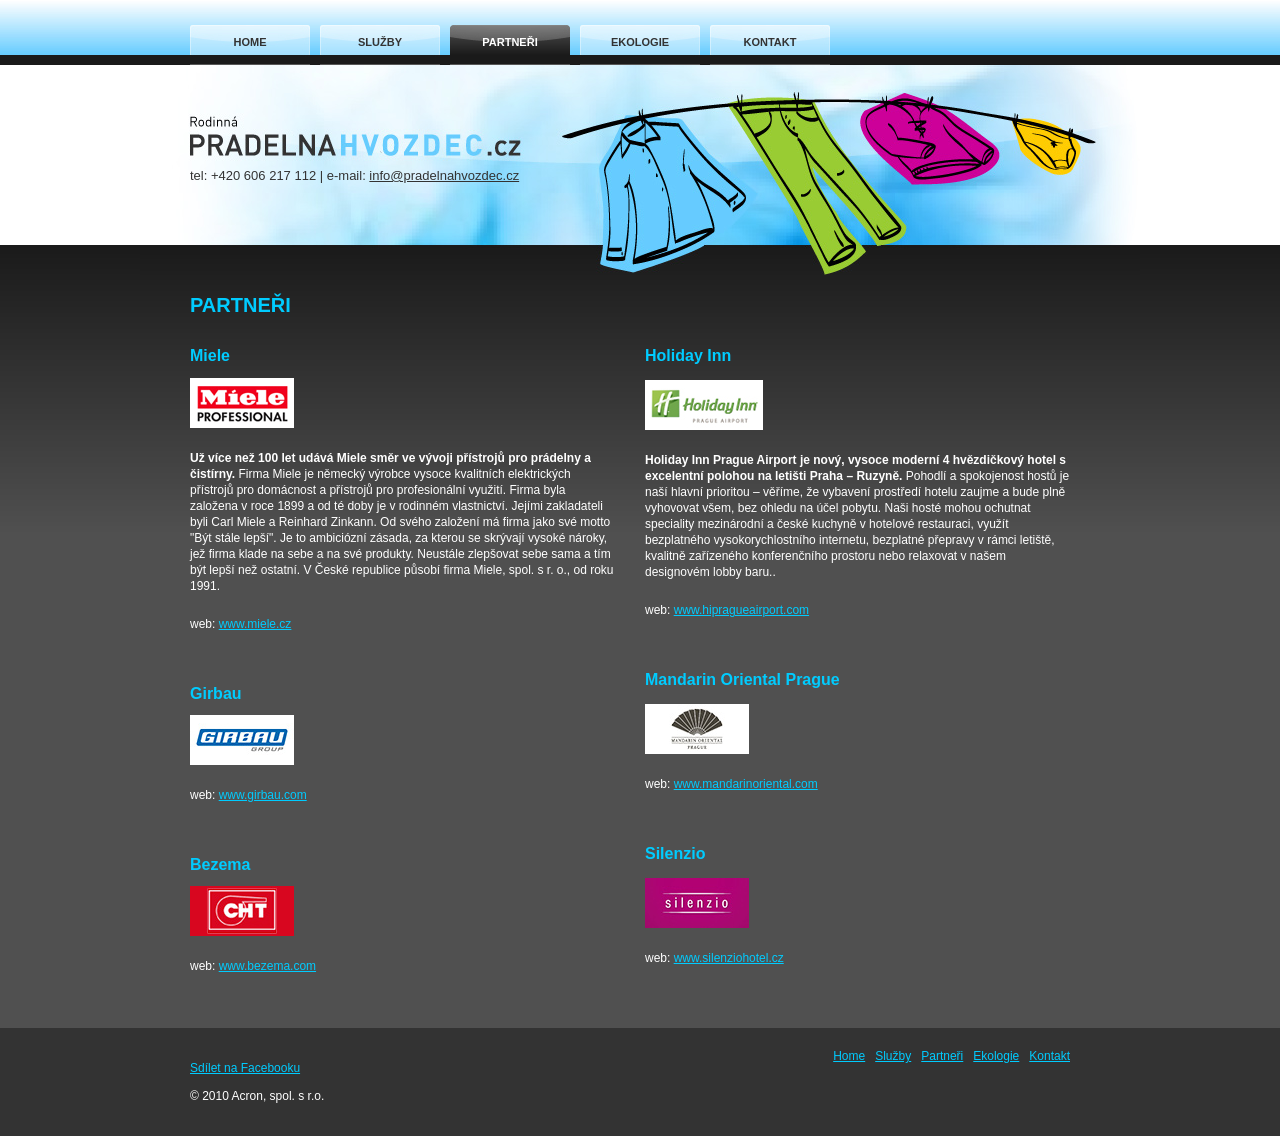
<file: partners.html>
<!DOCTYPE html PUBLIC "-//W3C//DTD XHTML 1.0 Transitional//EN" "http://www.w3.org/TR/xhtml1/DTD/xhtml1-transitional.dtd">
<html xmlns="http://www.w3.org/1999/xhtml">
<head>
<meta http-equiv="Content-Type" content="text/html; charset=utf-8" />
<title>Prádelna Hvozdec - partneři</title>
<link href="css/basic_ph.css" rel="stylesheet" type="text/css" />
<!--[if lte IE 7]>
<style>
.content, .content1, .content2 { margin-right: -1px; }
ul.nav a { zoom: 1; }
</style>
<![endif]-->
<script type="text/javascript" src="js/prototype.js"></script>
<script type="text/javascript" src="js/scriptaculous.js?load=effects,builder"></script>
<script type="text/javascript" src="js/lightbox.js"></script>
</head>

<body>
<div class="back">
  <div class="container">
    <div style="height: 25px;"></div>
    <div class="nav">
      <ul>
        <li><a href="index.html" target="_top">HOME</a></li>
        <li><a href="services.html" target="_top">SLUŽBY</a></li>
        <li style="display:none;"><a href="order.html" target="_top">OBJEDNAT</a></li>
        <li>PARTNEŘI</li>
        <li><a href="footprint.html" target="_top">EKOLOGIE</a></li>
        <li><a href="contact.html" target="_top">KONTAKT</a></li>
      </ul>
    </div>
    <div class="header"> <a style="display: block; width:330px; height:90px;" href="index.html" target="_top"><span style="display: none;">PRADELNAHVOZDEC.CZ</span></a>
      <p> tel: +420 606 217 112 | e-mail: <a href="mailto:info@pradelnahvozdec.cz">info@pradelnahvozdec.cz</a></p>
      <!-- end .header --></div>
    <div class="content">
      <h1>PARTNEŘI</h1>
    </div>
    <div class="content1">
      <h2>Miele</h2>
      <p><img src="images/Miele_Prof_s.jpg" width="104" height="50" alt="Miele Professional" /></p>
      <p><strong>Už více než 100 let udává Miele směr ve vývoji přístrojů pro prádelny a čistírny.</strong> Firma Miele je německý výrobce vysoce kvalitních elektrických přístrojů pro domácnost a přístrojů pro profesionální využití. Firma byla založena v roce 1899 a od té doby je v rodinném vlastnictví. Jejími zakladateli byli Carl Miele a Reinhard Zinkann.
Od svého založení má firma jako své motto "Být stále lepší". Je to ambiciózní zásada, za kterou se skrývají vysoké nároky, jež firma klade na sebe a na své produkty. Neustále zlepšovat sebe sama a tím být lepší než ostatní. V České republice působí firma Miele, spol. s r. o., od roku 1991.</p>
      <p>web: <a href="http://www.miele.cz" target="_blank">www.miele.cz</a></p>
      <br />
      <br />
      <h2>Girbau</h2>
      <p><img src="images/girbau_s.jpg" width="104" height="50" alt="Girbau" /></p>
      <p>web: <a href="https://www.girbau.com/">www.girbau.com</a></p>
      <br />
      <br />
      <h2>Bezema</h2>
      <p><img src="images/bezema_s.jpg" width="104" height="50" alt="Bezema" /></p>
      <p>web: <a href="https://www.cht.com/en/cht-group/locations/switzerland-41/cht-switzerland-ag-montlingen" target="_blank">www.bezema.com</a></p>
      <br />
      <br />
      <!-- end .content1 --></div>
    <div class="content2">
      <h3>Holiday Inn</h3>
      <p><img src="images/hi.jpg" width="118" height="50" alt="Holiday Inn Prague Airport" /></p>
      <p><strong>Holiday Inn Prague Airport je nový, vysoce moderní 4 hvězdičkový hotel s excelentní polohou na letišti Praha – Ruzyně.</strong> Pohodlí a spokojenost hostů je naší hlavní prioritou – věříme, že vybavení prostředí hotelu zaujme a bude plně vyhovovat všem, bez ohledu na účel pobytu. Naši hosté mohou ochutnat speciality mezinárodní a české kuchyně v hotelové restauraci, využít bezplatného vysokorychlostního internetu, bezplatné přepravy v rámci letiště, kvalitně zařízeného konferenčního prostoru nebo relaxovat v našem designovém lobby baru..</p>
      <p>web: <a href="https://www.hipragueairport.com/en/">www.hipragueairport.com</a></p>
      <br />
      <br />
      <h3>Mandarin Oriental Prague</h3>
      <p><img src="images/mandarin_s.jpg" width="104" height="50" alt="Mandarin Oriental Prague" /></p>
      <p>web:  <a href="https://www.mandarinoriental.com/en/prague/mala-strana">www.mandarinoriental.com</a></p>
      <br />
      <br />
      <h3>Silenzio</h3>
      <p><img src="images/silenzio_s.jpg" width="104" height="50" alt="Silenzio" /></p>
      <p>web:  <a href="http://www.silenziohotel.cz">www.silenziohotel.cz</a></p>
      <!-- end .content2 --> 
    </div>
    <!-- end .container --> 
  </div>
  <div class="clear"></div>
  <!-- end .back --> 
</div>
<div class="footer">
  <div class="fcontainer">
    <div class="fleft">
      <p><a href="https://www.facebook.com/sharer/sharer.php?u=https%3A%2F%2Fwww.pradelnahvozdec.cz%2F" target="_blank" rel="noopener noreferrer">Sdílet na Facebooku</a></p>
      <p>© 2010 Acron, spol. s r.o.</p>
    </div>
    <div class="fright">
      <ul>
        <li><a href="contact.html" target="_top">Kontakt</a></li>
        <li><a href="footprint.html" target="_top">Ekologie</a></li>
        <li><a href="partners.html" target="_top">Partneři</a></li>
        <li style="display:none;"><a href="order.html" target="_top">Objednat</a></li>
        <li><a href="services.html" target="_top">Služby</a></li>
        <li><a href="index.html" target="_top">Home</a></li>
      </ul>
    </div>
  </div>
</div>

</body>
</html>
</file>
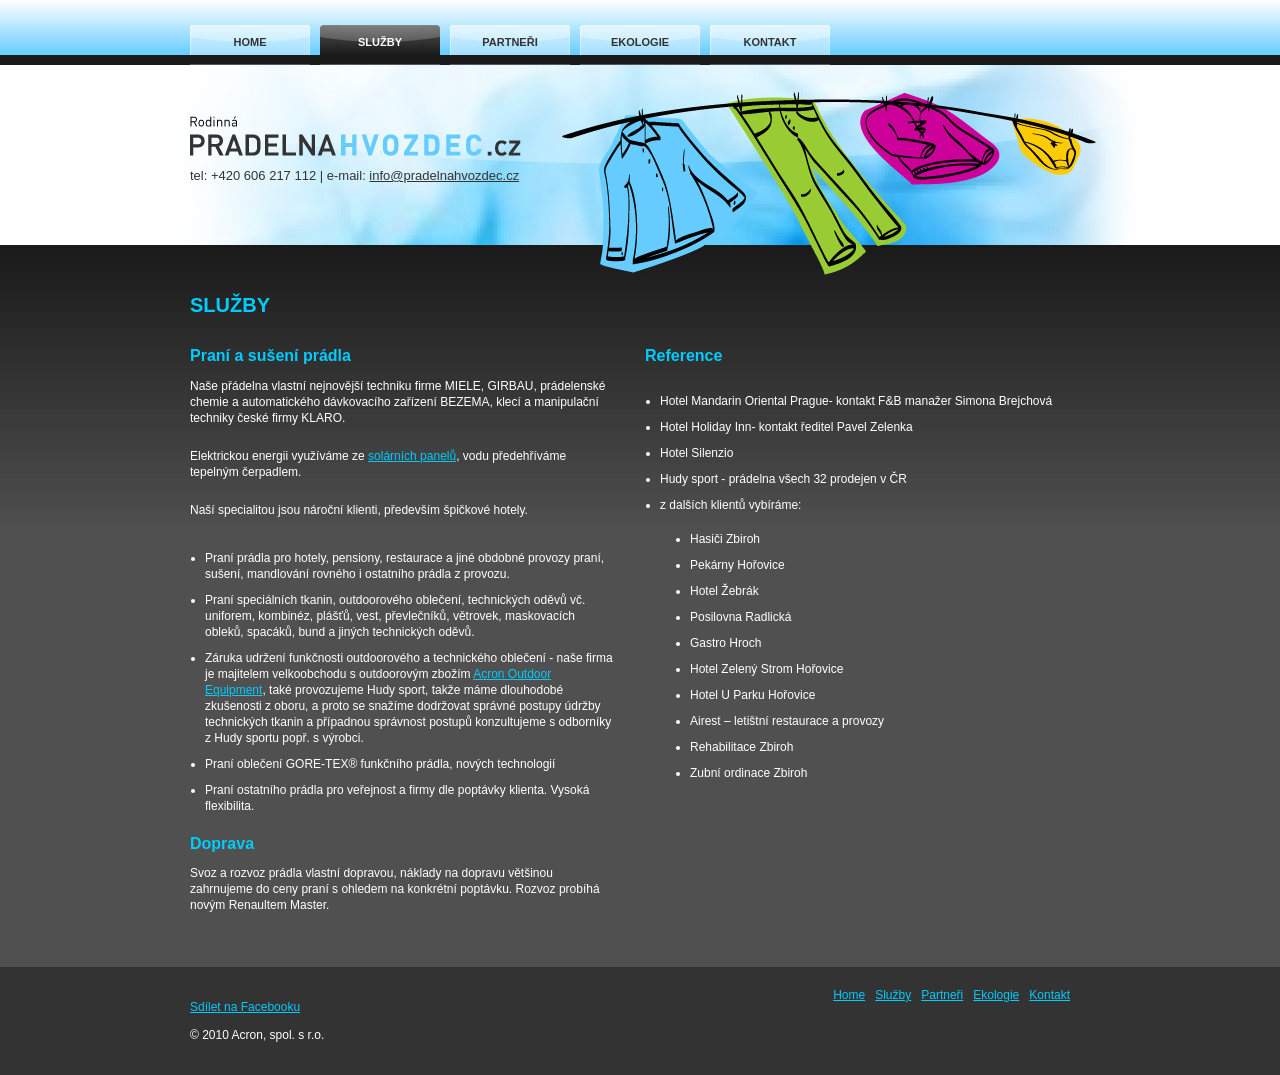
<file: services.html>
<!DOCTYPE html PUBLIC "-//W3C//DTD XHTML 1.0 Transitional//EN" "http://www.w3.org/TR/xhtml1/DTD/xhtml1-transitional.dtd">
<html xmlns="http://www.w3.org/1999/xhtml">

<head>
	<meta http-equiv="Content-Type" content="text/html; charset=utf-8"/>
	<title>Prádelna Hvozdec - služby</title>
	<link href="css/basic_ph.css" rel="stylesheet" type="text/css"/>
	<!--[if lte IE 7]>
<style>
.content, .content1, .content2 { margin-right: -1px; }
ul.nav a { zoom: 1; }
</style>
<![endif]-->
	<script type="text/javascript" src="js/prototype.js"></script>
	<script type="text/javascript" src="js/scriptaculous.js?load=effects,builder"></script>
	<script type="text/javascript" src="js/lightbox.js"></script>
</head>

<body>
	<div class="back">
		<div class="container">
			<div style="height: 25px;"></div>
			<div class="nav">
				<ul>
					<li><a href="index.html" target="_top">HOME</a>
					</li>
					<li>SLUŽBY</li>
					<li style="display:none;"><a href="order.html" target="_top">OBJEDNAT</a>
					</li>
					<li><a href="partners.html" target="_top">PARTNEŘI</a>
					</li>
					<li><a href="footprint.html" target="_top">EKOLOGIE</a>
					</li>
					<li><a href="contact.html" target="_top">KONTAKT</a>
					</li>
				</ul>
			</div>
			<div class="header"> <a style="display: block; width:330px; height:90px;" href="index.html" target="_top"><span style="display: none;">PRADELNAHVOZDEC.CZ</span></a>
				<p> tel: +420 606 217 112 | e-mail: <a href="mailto:info@pradelnahvozdec.cz">info@pradelnahvozdec.cz</a>
				</p>
				<!-- end .header -->
			</div>
			<div class="content">
				<h1>SLUŽBY</h1>
			</div>
			<div class="content1">
				<h2>Praní a sušení prádla</h2>
				<p>Naše přádelna vlastní nejnovější techniku firme MIELE, GIRBAU, prádelenské chemie a automatického dávkovacího zařízení BEZEMA, klecí a manipulační techniky české firmy KLARO.</p>
				<p>Elektrickou energii využíváme ze <a href="https://www.baghirra.cz/" target="_blank">solárních panelů</a>, vodu předehříváme tepelným čerpadlem.</p>
				<p>Naší specialitou jsou nároční klienti, především špičkové hotely.</p>
				<ul>
					<li>Praní prádla pro hotely, pensiony, restaurace a jiné obdobné provozy praní, sušení, mandlování rovného i ostatního prádla z provozu.</li>
					<li>Praní speciálních tkanin, outdoorového oblečení, technických oděvů vč. uniforem, kombinéz, plášťů, vest, převlečníků, větrovek, maskovacích obleků, spacáků, bund a jiných technických oděvů.</li>
					<li>Záruka udržení funkčnosti outdoorového a technického oblečení - naše firma je majitelem velkoobchodu s outdoorovým zbožím <a href="http://www.acron.cz" target="_blank">Acron Outdoor Equipment</a>, také provozujeme Hudy sport, takže máme dlouhodobé zkušenosti z oboru, a proto se snažíme dodržovat správné postupy údržby technických tkanin a případnou správnost postupů konzultujeme s odborníky z Hudy sportu popř. s výrobci.</li>
					<li>Praní oblečení GORE-TEX® funkčního prádla, nových technologií</li>
					<li>Praní ostatního prádla pro veřejnost a firmy dle poptávky klienta. Vysoká flexibilita.</li>
				</ul>
				<h2>Doprava</h2>
				<p>Svoz a rozvoz prádla vlastní dopravou, náklady na dopravu většinou zahrnujeme do ceny praní s ohledem na konkrétní poptávku. Rozvoz probíhá novým Renaultem Master.</p>
				<br/>
				<br/>
				<!-- end .content1 -->
			</div>
			<div class="content2">
				<h3>Reference</h3>
				<ul>
					<li>Hotel Mandarin Oriental Prague- kontakt F&B manažer Simona Brejchová</li>
					<li>Hotel Holiday Inn- kontakt ředitel Pavel Zelenka</li>
					<li>Hotel Silenzio</li>
					<li>Hudy sport - prádelna všech 32 prodejen v ČR</li>
					<li>z dalších klientů vybíráme:</li>
					<ul>
						<li>Hasiči Zbiroh</li>
						<li>Pekárny Hořovice</li>
						<li>Hotel Žebrák</li>
						<li>Posilovna Radlická</li>
						<li>Gastro Hroch</li>
						<li>Hotel Zelený Strom Hořovice</li>
						<li>Hotel U Parku Hořovice</li>
						<li>Airest – letištní restaurace a provozy</li>
						<li>Rehabilitace Zbiroh</li>
						<li>Zubní ordinace Zbiroh</li>
					</ul>
				</ul>
				<br/>
				<br/>
				<!-- end .content2 -->
			</div>
			<!-- end .container -->
		</div>
		<div class="clear"></div>
		<!-- end .back -->
	</div>
	<div class="footer">
  <div class="fcontainer">
    <div class="fleft">
      <p><a href="https://www.facebook.com/sharer/sharer.php?u=https%3A%2F%2Fwww.pradelnahvozdec.cz%2F" target="_blank" rel="noopener noreferrer">Sdílet na Facebooku</a></p>
      <p>© 2010 Acron, spol. s r.o.</p>
    </div>
    <div class="fright">
      <ul>
        <li><a href="contact.html" target="_top">Kontakt</a></li>
        <li><a href="footprint.html" target="_top">Ekologie</a></li>
        <li><a href="partners.html" target="_top">Partneři</a></li>
        <li style="display:none;"><a href="order.html" target="_top">Objednat</a></li>
        <li><a href="services.html" target="_top">Služby</a></li>
        <li><a href="index.html" target="_top">Home</a></li>
      </ul>
    </div>
  </div>
</div>

</body>

</html>
</file>
<file: css/basic_ph.css>
body {
	font-family: Verdana, Geneva, sans-serif;
	margin: 0;
	padding: 0;
	color: #FFF;
	font-size: 12px;
	background-color: #333;
	background-repeat: repeat-x;
	line-height: 16px;
}
h1, h2, h3, h4, h5, h6 {
	margin-top: 0;
}
h1 {
	font-size: 20px;
	line-height: 20px;
	font-style: normal;
	text-decoration: none;
	color: #0CF;
	font-family: Arial, Helvetica, sans-serif;
	padding: 20px 0px 20px 0px;
}
h2 {
	font-size: 16px;
	font-style: normal;
	text-decoration: none;
	color: #0CF;
	font-family: Arial, Helvetica, sans-serif;
	padding: 0px 0px 0px 0px;
}
h3 {
	font-size: 16px;
	font-style: normal;
	text-decoration: none;
	color: #0CF;
	font-family: Arial, Helvetica, sans-serif;
	padding: 0px 0px 0px 15px;
}
h4 {
	font-size: 20px;
	line-height: 20px;
	font-style: normal;
	text-decoration: none;
	color: #0CF;
	font-family: Arial, Helvetica, sans-serif;
	padding: 20px 0px 0px 15px;
}
h5 {
	font-size: 12px;
	line-height: 16px;
	font-style: normal;
	text-decoration: none;
	color: #0CF;
	font-family: Arial, Helvetica, sans-serif;
	padding: 0px 0px 0px 0px;
}
h6 {
	font-size: 46px;
	line-height: 46px;
	font-style: normal;
	text-decoration: none;
	color: #FFF;
	font-family: Arial, Helvetica, sans-serif;
	padding: 0px 0px 0px 0px;
	margin-bottom: 0;
}
a img {
	border: none;
}
a:link {
	color:#0CF;
	text-decoration: underline;
}
a:visited {
	color: #0CF;
	text-decoration: underline;
}
a:hover, a:active, a:focus {
	color: #FFF;
	text-decoration: none;
}
.back {
	width: 100%;
	min-height: 100%;
	background-color: #505050;
	margin: 0;
	padding: 0;
	background-image: url(../images/back.jpg);
	background-repeat: repeat-x;
}
.container {
	width: 1000px;
	min-width: 1000px;
	margin: 0 auto;
}
.header {
	width: 100%;
	float: left;
	margin: 0px;
	padding: 0px 0px 0px 50px;
	height: 210px;
	background-image: url(../images/theme.jpg);
	background-repeat: no-repeat;
	font-family: Arial, Helvetica, sans-serif;
	font-size: 13px;
	color: #333;
	font-weight: normal;
}
.header a {
	color: #333;
}
.content {
	padding: 0px 50px;
	width: 88%;
	float: left;
}
.content p {
	padding: 0px 0px 5px 0px;
}
.content1 {
	padding: 0px 0px 0px 50px;
	width: 44%;
	float: left;
}
.content1 p {
	padding: 0px 15px 10px 0px;
}
.content2 {
	padding: 0px 50px 0px 0px;
	width: 44%;
	float: left;
}
.content2 p {
	padding: 0px 0px 10px 15px;
}
.content1 ul, .content1 ol, .content ul, .content ol {
	padding: 5px 15px;
	list-style-type: disc;
}
.content1 li, .content2 li, .content li {
	padding: 5px 0px;
}
.content2 ul, .content2 ol {
	padding: 8px 15px 9px 30px;
	list-style-type: disc;
}
.nav {
	width: 100%;
	float: left;
	margin: 0px;
	padding: 0px;
	height: 40px;
}
.nav ul { /* all lists */
	color: #333;
	font-family: Arial, Helvetica, sans-serif;
	font-weight: bold;
	text-align: center;
	margin: 0px;
	padding: 0px 50px;
	list-style: none;
	font-size: 11px;
}
.nav li { /* all list items */
	display: block;
	color: #FFF;
	float: left;
	margin-right: 10px;
	width: 120px;
	text-decoration: none;
	height: 40px;
	background-image: url(../images/menu_hover.jpg);
	background-repeat: no-repeat;
	line-height: 35px;
}
.nav li a {
	display:block;
	color: #333;
	text-decoration: none;
	background-image: url(../images/menu_a.jpg);
	background-repeat: no-repeat;
}
.nav li a:hover, .nav li a:active, .nav li a:focus {
	color: #FFF;
	display:block;
	text-decoration: none;
	background-image: url(../images/menu_hover.jpg);
	background-repeat: no-repeat;
}
.footer {
	width: 100%;
	min-height: 100%;
	margin: 0;
	padding: 0;
	background-color: #333;
}
.fcontainer {
	width: 1000px;
	min-width: 1000px;
	margin: 0 auto;
}
.fleft {
	padding: 20px 50px;
	float:left;
	text-align: left;
	width: 39%;
}
.fright {
	padding: 20px 50px;
	float:left;
	text-align: right;
	width: 39%;
}
.fright ul { /* all lists */
	color: #FFF;
	font-family: Verdana, Geneva, sans-serif;
	font-weight: normal;
	text-align: right;
	margin: 0px;
	padding: 0px;
	list-style: none;
	font-size: 12px;
}
.fright li { /* all list items */
	float: right;
	margin-left: 10px;
	text-decoration: none;
}
.fright li a {
	color: #0CF;
	text-decoration: underline;
}
.fright li a:hover, .nav li a:active, .nav li a:focus {
	color: #FFF;
	text-decoration: none;
}
.imgboxl {
	width: 96%;
	height: 95px;
	float: left;
	padding: 0px;
	margin: 0px;
	background-color: #666;
	text-decoration: none;
	text-align: center;
}
.imgboxr {
	width: 96%;
	height: 95px;
	float: right;
	padding: 0px;
	margin: 0px;
	background-color: #666;
	text-decoration: none;
	text-align: center;
}
.img {
	padding: 15px 5px;
	background-color: #666;
	text-decoration: none;
	text-align: center;
}
.img50 {
	padding: 22px 5px;
	background-color: #666;
	text-decoration: none;
	text-align: center;
}
.imgfooter {
	width: 100%;
	min-height: 100%;
	margin: 0;
	padding: 0;
	background-color: #505050;
}
.imgfleft {
	padding: 20px 0px 20px 50px;
	float:left;
	text-align: left;
	width: 44%;
}
.imgfright {
	padding: 20px 50px 20px 0px;
	float:left;
	text-align: left;
	width: 44%;
}
.clear {
	clear: both;
}
#lightbox {
	position: absolute;
	left: 0;
	width: 100%;
	z-index: 100;
	text-align: center;
	line-height: 0;
}
#lightbox img {
	width: auto;
	height: auto;
}
#lightbox a img {
	border: none;
}
#outerImageContainer {
	position: relative;
	background-color: #fff;
	width: 250px;
	height: 250px;
	margin: 0 auto;
}
#imageContainer {
	padding: 10px;
}
#loading {
	position: absolute;
	top: 40%;
	left: 0%;
	height: 25%;
	width: 100%;
	text-align: center;
	line-height: 0;
}
#hoverNav {
	position: absolute;
	top: 0;
	left: 0;
	height: 100%;
	width: 100%;
	z-index: 10;
}
#imageContainer>#hoverNav {
	left: 0;
}
#hoverNav a {
	outline: none;
}
#prevLink, #nextLink {
	width: 49%;
	height: 100%;
	background-image: url([data-uri]); /* Trick IE into showing hover */
	display: block;
}
#prevLink {
	left: 0;
	float: left;
}
#nextLink {
	right: 0;
	float: right;
}
#prevLink:hover, #prevLink:visited:hover {
	background: url(../images/prevlabel.gif) left 15% no-repeat;
}
#nextLink:hover, #nextLink:visited:hover {
	background: url(../images/nextlabel.gif) right 15% no-repeat;
}
#imageDataContainer {
	font: 10px Verdana, Helvetica, sans-serif;
	background-color: #fff;
	margin: 0 auto;
	line-height: 1.4em;
	overflow: auto;
	width: 100%;
}
#imageData {
	padding:0 10px;
	color: #666;
}
#imageData #imageDetails {
	width: 70%;
	float: left;
	text-align: left;
}
#imageData #caption {
	font-weight: bold;
}
#imageData #numberDisplay {
	display: block;
	clear: left;
	padding-bottom: 1.0em;
}
#imageData #bottomNavClose {
	width: 66px;
	float: right;
	padding-bottom: 0.7em;
	outline: none;
}
#overlay {
	position: absolute;
	top: 0;
	left: 0;
	z-index: 90;
	width: 100%;
	height: 500px;
	background-color: #000;
}
</file>
